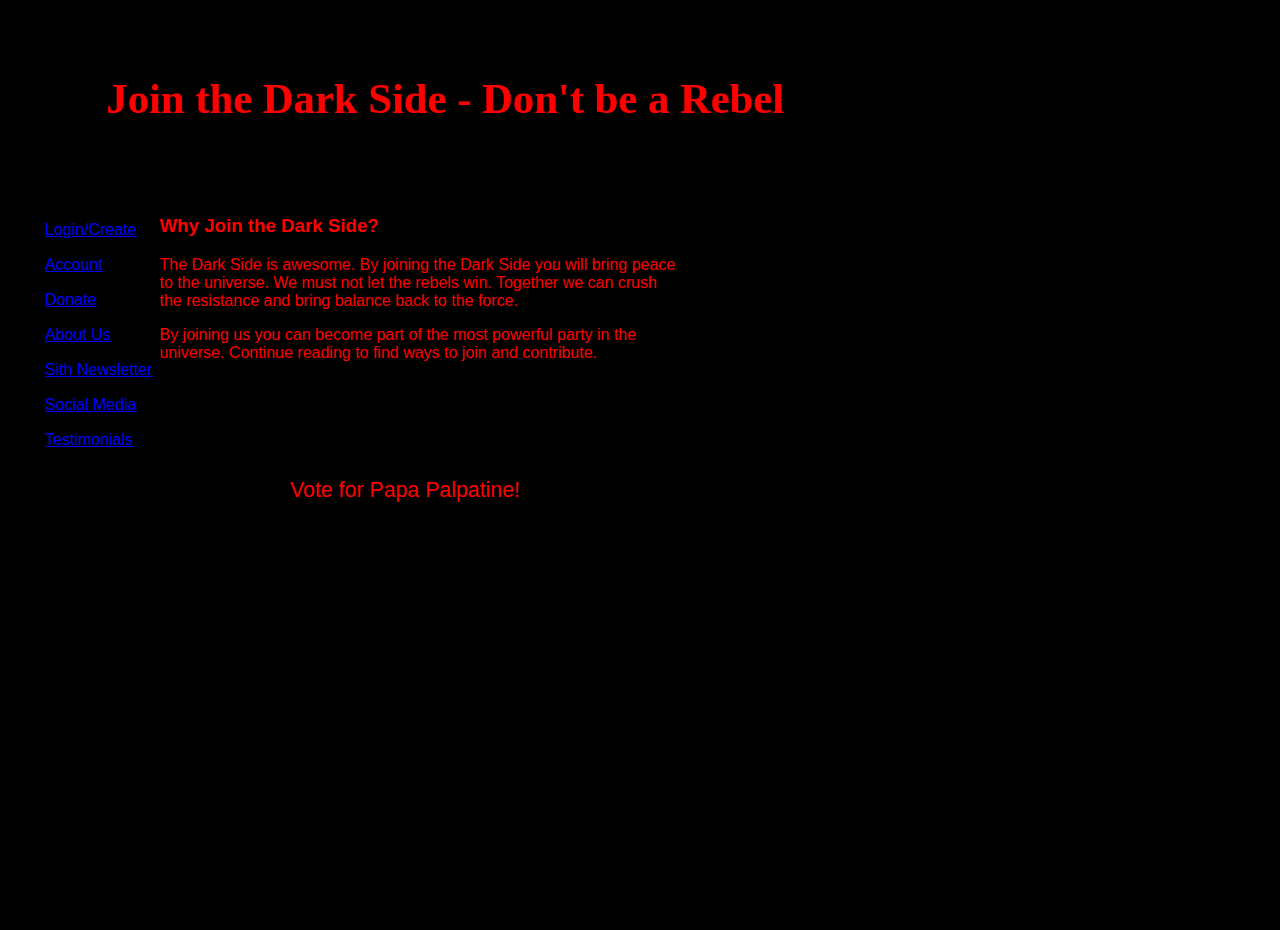
<file: index.html>
<html>
  <head>
  </head>
  <body>
    <header>
      <h1>
      Join the Dark Side - Don't be a Rebel
      </h1>
    <link rel="stylesheet" href="index.css" type="text/css">
    </header>
    <nav>
      <ul>
        <li>
          <a href="Login.html">
          Login/Create Account
          </a>
        </li>
        <li>
          <a href="Donate.html">
          Donate
          </a>
        </li>
        <li>
          <a href="aboutus.html">
        About Us
          </a>
        </li>
        <li>
          <a href="Newsletter.html">
          Sith Newsletter
          </a>
        </li>
        <li>
          <a href="Social Media.html">
        Social Media
          </a>
        </li>
        <li>
          <a href="Testimonials">
          Testimonials
          </a>
        </li>
      </ul>
    </nav>
    <section>
      <article>
        <h3>
        Why Join the Dark Side?
        </h3>
        <p>
        The Dark Side is awesome.  By joining the Dark Side you will bring peace to the universe.  We must not let the rebels win. Together we can crush the resistance and bring balance back to the force.
        </p>
        <p>
        By joining us you can become part of the most powerful party in the universe.  Continue reading to find ways to join and contribute.
        <p/>
      </article>
    </section>
    <footer>
      Vote for Papa Palpatine!
    </footer>
  </body>
</html>
</file>
<file: index.css>
html {
      height: 100%;
    }
    body {
       background-color: black;
       height: 100%;
       margin-left: 5px;
       font-family: arial;
       background-position: center;
       background-repeat: no-repeat;
       background-image: url("http://screenrant.com/wp-content/uploads/Darth-Vader-Star-Wars-8-Hayden-Christensen.jpg");
    }

    header {
        background-color: none;
        color: red;
        padding: 15px;
        font-size: 16pt;
        display: block;
        width: 790px;
        margin: 30px;
        font-family: gothic;
        text-align: center;

    }
    nav {
        line-height: 35px;
        background-color:;
        width:150px;
        display: inline-block;
        vertical-align: top;
    }
    nav ul {
        list-style-type: none;
    }
    a {
        color: blue;
    }
    section {
        background-color: none;
        color: red;
        width: 516px;
        display: inline-block;
        border-color: red;
        border-width: 10px
    }
    article {
        background-color: none;
        }
    aside {
      width: 125px;
      display: inline-block;
      vertical-align: top;
      background-color: none;
      font-size: ;
      color: red;
    }
    aside ul {
        list-style-type: none;
    }
    footer {
        width: 790px;
        background-color: none;
        text-align: center;
        padding:5px;
        display: block;
        color: red;
        font-size: 16pt;
    }
</file>
